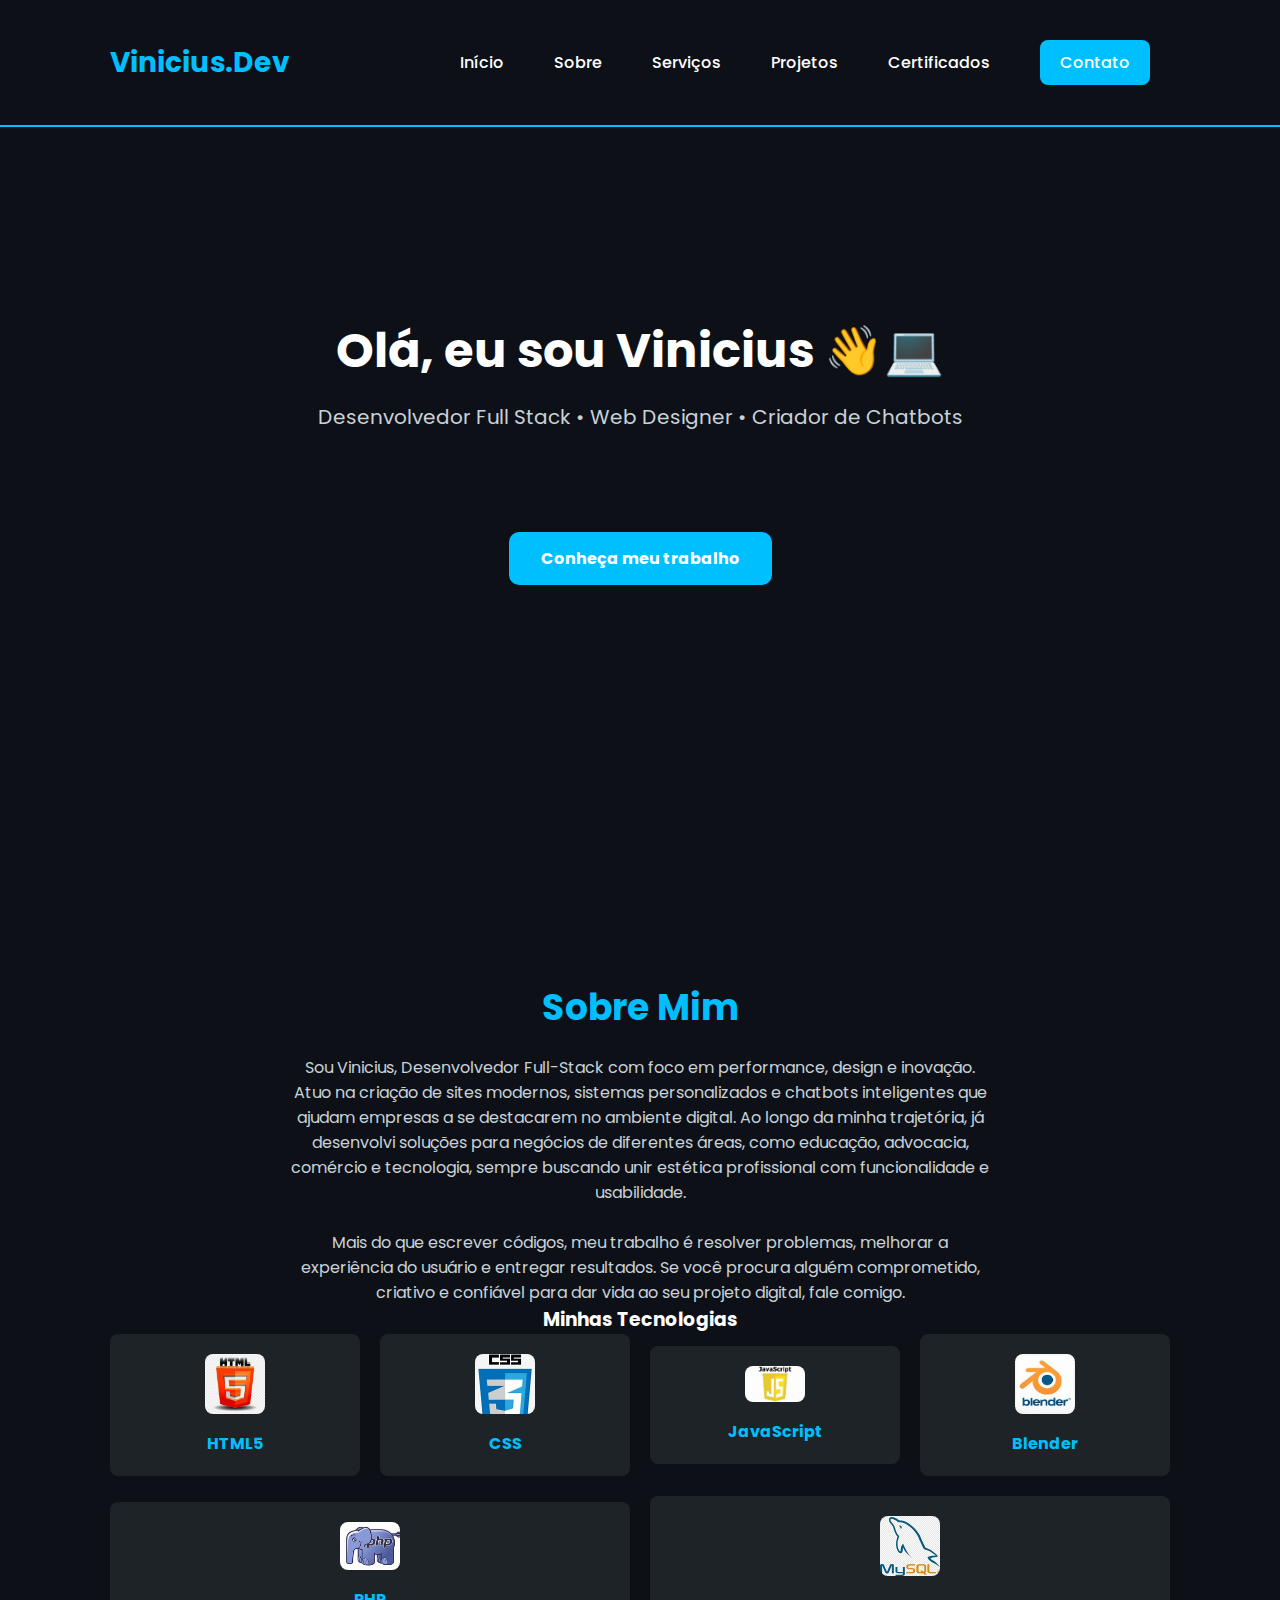
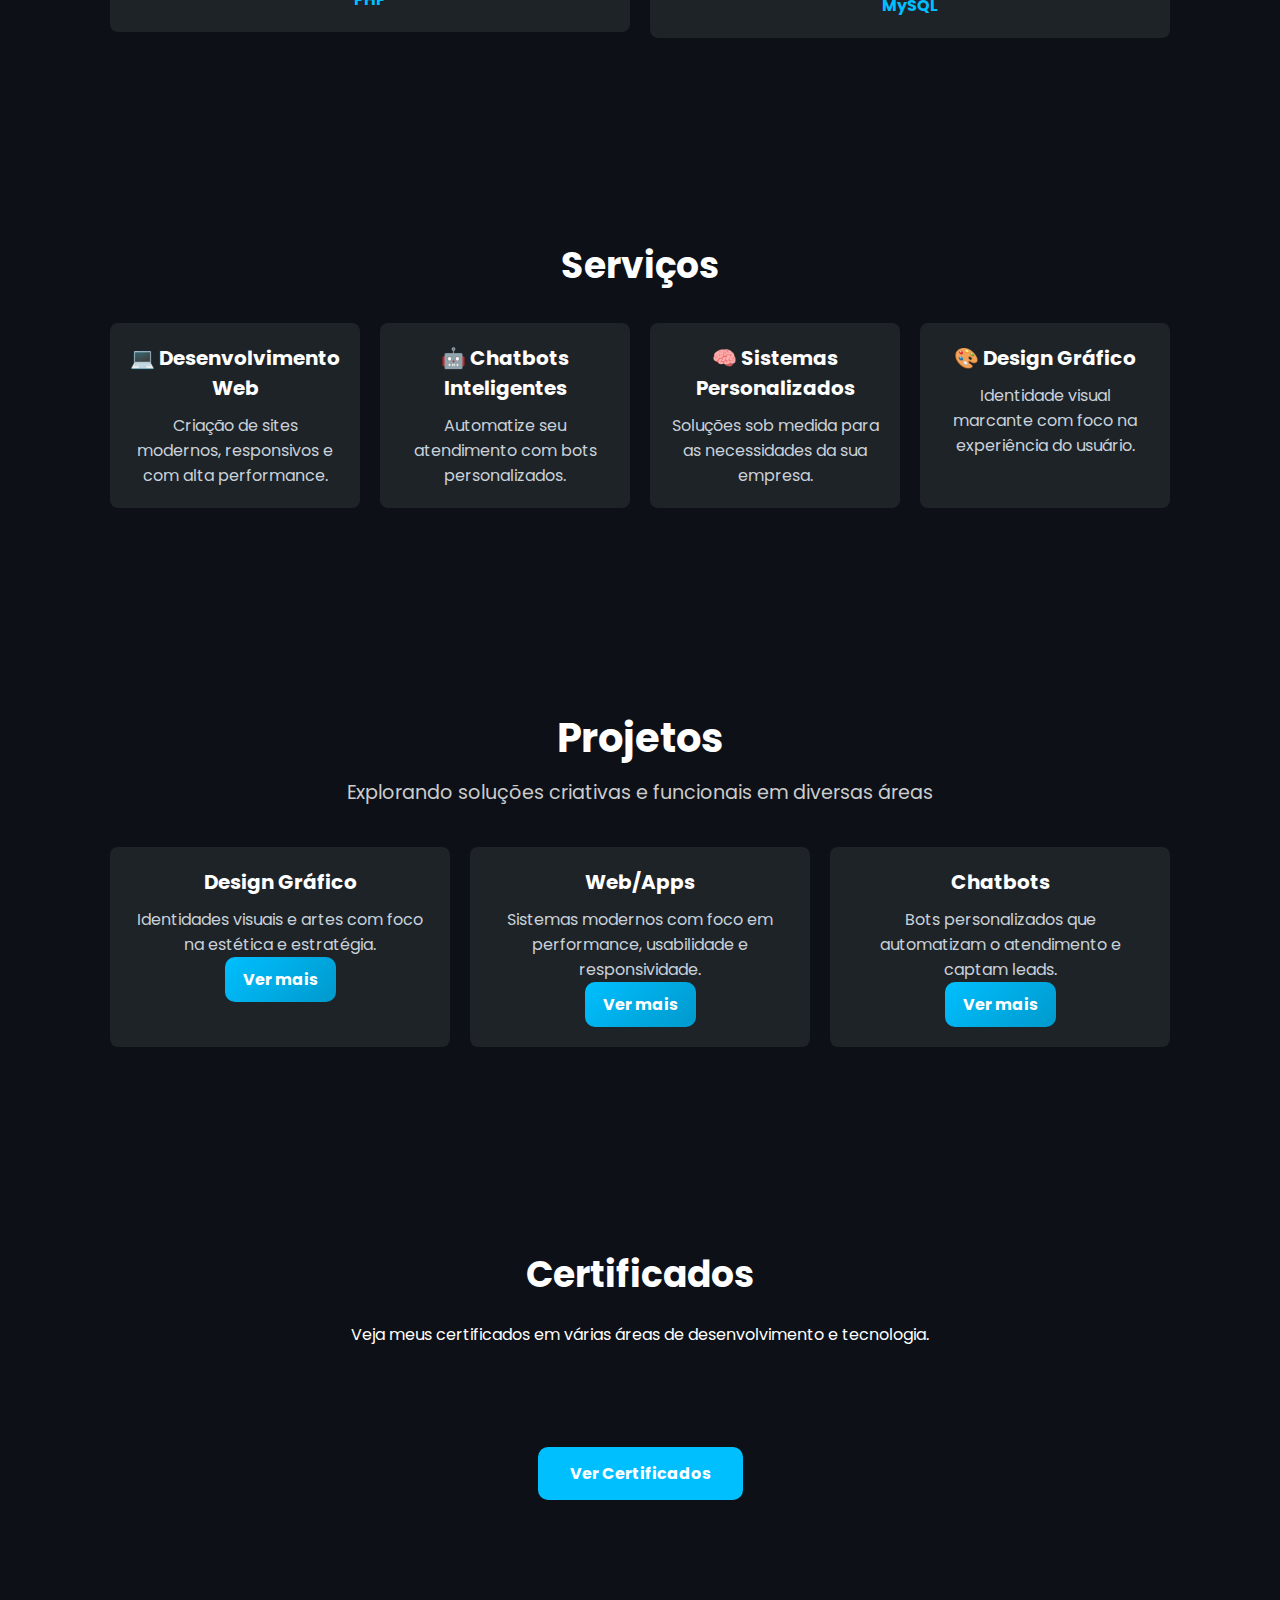
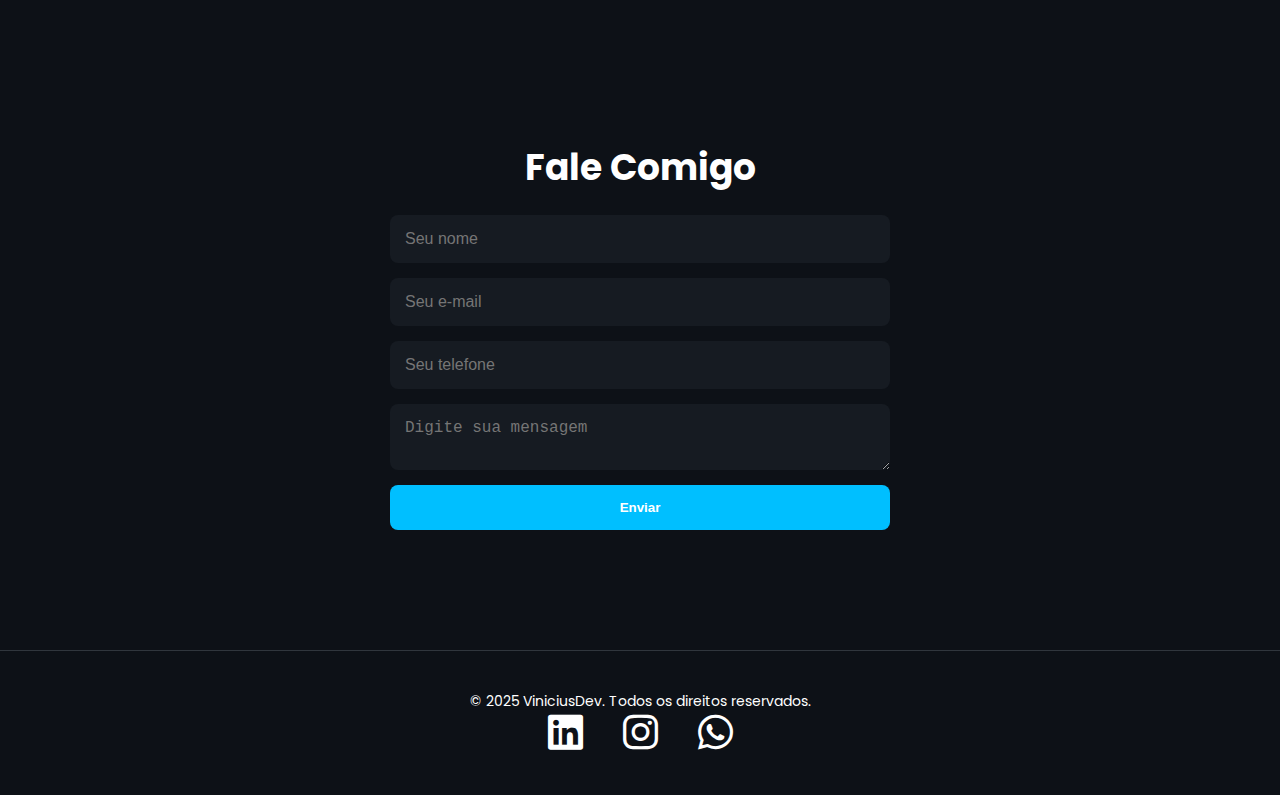
<file: index.html>
<!DOCTYPE html>
<html lang="pt-br">
<head>
  <meta charset="UTF-8" />
  <meta name="viewport" content="width=device-width, initial-scale=1.0" />
  <title>Vinicius | Desenvolvedor Full-Stack</title>
  <link rel="icon" href="img/Capturar.PNG" type="image/png" />
  <!-- Estilos -->
  <link rel="stylesheet" href="style.css" />
  <link href="https://fonts.googleapis.com/css2?family=Poppins:wght@300;500;700&display=swap" rel="stylesheet" />
  <link rel="stylesheet" href="https://cdnjs.cloudflare.com/ajax/libs/font-awesome/6.5.0/css/all.min.css" />
</head>
<body>
  <header class="header">
    <div class="container header-container">
      <div class="logo">
        <h1><a href="#inicio" class="logo-link">Vinicius.Dev</a></h1>
      </div>
      <nav class="navbar">
        <a href="#inicio">Início</a>
        <a href="#sobre">Sobre</a>
        <a href="#servicos">Serviços</a>
        <a href="#projetos">Projetos</a>
        <a href="#certificados">Certificados</a>
        <a href="#contato" class="btn-contato">Contato</a>
      </nav>
    </div>
  </header>

  <main>
    <section id="inicio" class="hero">
      <div class="container">
        <h2>Olá, eu sou Vinicius 👋💻</h2>
        <p>Desenvolvedor Full Stack • Web Designer • Criador de Chatbots</p>
        <a href="#projetos" class="btn">Conheça meu trabalho</a>
      </div>
    </section>
    <section id="sobre" class="sobre">
      <div class="container">
        <h2>Sobre Mim</h2>
        <p>
          Sou Vinicius, Desenvolvedor Full-Stack com foco em performance, design e inovação.
          Atuo na criação de sites modernos, sistemas personalizados e chatbots inteligentes que ajudam empresas a se destacarem no ambiente digital. Ao longo da minha trajetória, já desenvolvi soluções para negócios de diferentes áreas, como educação, advocacia, comércio e tecnologia, sempre buscando unir estética profissional com funcionalidade e usabilidade.
          <br /><br />
          Mais do que escrever códigos, meu trabalho é resolver problemas, melhorar a experiência do usuário e entregar resultados. Se você procura alguém comprometido, criativo e confiável para dar vida ao seu projeto digital, fale comigo.
        </p>
        
       
        <h3>Minhas Tecnologias</h3>
        <div class="tecnologias">
          <div class="card">
            <img src="img/baixados.jpeg" alt="HTML5" class="tecnologia-img">
            <h4>HTML5</h4>
          </div>
          <div class="card">
            <img src="img/css.jpeg" alt="CSS" class="tecnologia-img">
            <h4>CSS</h4>
          </div>
          <div class="card">
            <img src="img/baixados (12).jpeg" alt="JavaScript" class="tecnologia-img">
            <h4>JavaScript</h4>
          </div>
          <div class="card">
            <img src="img/Blender-Symbol.png"Blender" class="tecnologia-img">
            <h4>Blender</h4>
          </div>
          <div class="card">
            <img src="img/php.jpeg" alt="PHP" class="tecnologia-img">
            <h4>PHP</h4>
          </div>
          <div class="card">
            <img src="img/mysql.jpeg" alt="MySQL" class="tecnologia-img">
            <h4>MySQL</h4>
          </div>
        </div>
      </div>
    </section>
    
    

    <section id="servicos" class="servicos">
      <div class="container">
        <h2>Serviços</h2>
        <div class="cards">
          <div class="card">
            <h3>💻 Desenvolvimento Web</h3>
            <p>Criação de sites modernos, responsivos e com alta performance.</p>
          </div>
          <div class="card">
            <h3>🤖 Chatbots Inteligentes</h3>
            <p>Automatize seu atendimento com bots personalizados.</p>
          </div>
          <div class="card">
            <h3>🧠 Sistemas Personalizados</h3>
            <p>Soluções sob medida para as necessidades da sua empresa.</p>
          </div>
          <div class="card">
            <h3>🎨 Design Gráfico</h3>
            <p>Identidade visual marcante com foco na experiência do usuário.</p>
          </div>
        </div>
      </div>
    </section>

    <section class="projetos" id="projetos">
      <div class="container">
        <h2 class="titulo-secao">Projetos</h2>
        <p class="subtitulo">Explorando soluções criativas e funcionais em diversas áreas</p>
        
        <div class="cards">
          <div class="card">
            <h3>Design Gráfico</h3>
            <p>Identidades visuais e artes com foco na estética e estratégia.</p>
            <a href="design-grafico.html" class="btn-projeto">Ver mais</a>
          </div>

          <div class="card">
            <h3>Web/Apps</h3>
            <p>Sistemas modernos com foco em performance, usabilidade e responsividade.</p>
            <a href="webapps.html" class="btn-projeto">Ver mais</a>
          </div>

          <div class="card">
            <h3>Chatbots</h3>
            <p>Bots personalizados que automatizam o atendimento e captam leads.</p>
            <a href="chatbots.html" class="btn-projeto">Ver mais</a>
          </div>
        </div>
      </div>
    </section>

    <section id="certificados" class="certificados">
      <div class="container">
        <h2>Certificados</h2>
        <p>Veja meus certificados em várias áreas de desenvolvimento e tecnologia.</p>
        <a href="https://www.instagram.com/stories/highlights/18287949712218386/" class="btn" target="_blank">Ver Certificados</a>
      </div>
    </section>

    <section id="contato" class="contato">
      <div class="container">
        <h2>Fale Comigo</h2>
        <form id="form-contato" action="https://formsubmit.co/viniciusextreme2299@gmail.com" method="POST">
          <input type="hidden" name="_captcha" value="false">
          <input type="hidden" name="_next" value="https://viniciusalcoliveira.github.io/portfolio/#inicio">

          <input type="text" name="meu_nome" placeholder="Seu nome" required />
          <input type="email" name="meu_email" placeholder="Seu e-mail" required />
          <input 
            type="tel" 
            name="meu_telefone" 
            placeholder="Seu telefone" 
            required 
            pattern="[0-9\s\-\+]{10,15}" 
            title="Digite entre 10 a 15 números, com ou sem traços" 
            inputmode="numeric"
          />
          <textarea name="mensagem" placeholder="Digite sua mensagem" required></textarea>
          <button type="submit">Enviar</button>
        </form>
        <div id="mensagem-confirmacao" style="display: none; text-align: center; padding: 20px; background-color: #00bfff; color: white; border-radius: 8px; margin-top: 20px;">
          <h3>Mensagem enviada! Em breve entro em contato 🚀</h3>
          <p>Obrigado pela preferência!</p>
        </div>
      </div>
    </section>
  </main>

  <footer class="footer">
    <div class="container">
      <p>© 2025 ViniciusDev. Todos os direitos reservados.</p>
      <div class="social-icons">
        <a href="https://www.linkedin.com/in/vinicius-oliveira-webdesigner/" target="_blank" title="LinkedIn">
          <i class="fab fa-linkedin"></i>
        </a>
        <a href="https://www.instagram.com/vinicius.webdesigner/" target="_blank" title="Instagram">
          <i class="fab fa-instagram"></i>
        </a>
        <a href="https://wa.me/5598984807189?text=Ol%C3%A1%2C+Vinicius%21+Gostaria+de+fazer+um+or%C3%A7amento+para+meu+projeto." target="_blank" title="WhatsApp">
          <i class="fab fa-whatsapp"></i>
        </a>
      </div>
    </div>
  </footer>

  <script>
    const form = document.getElementById('form-contato');
    const mensagemConfirmacao = document.getElementById('mensagem-confirmacao');

    form.addEventListener('submit', function(event) {
      event.preventDefault(); // Impede o envio normal do formulário

      // Simula o envio do formulário e exibe a mensagem de sucesso
      setTimeout(function() {
        form.reset(); // Limpa o formulário
        mensagemConfirmacao.style.display = 'block'; // Exibe a mensagem
      }, 500); // Simula o atraso do envio
    });
  </script>
</body>
</html>
</file>
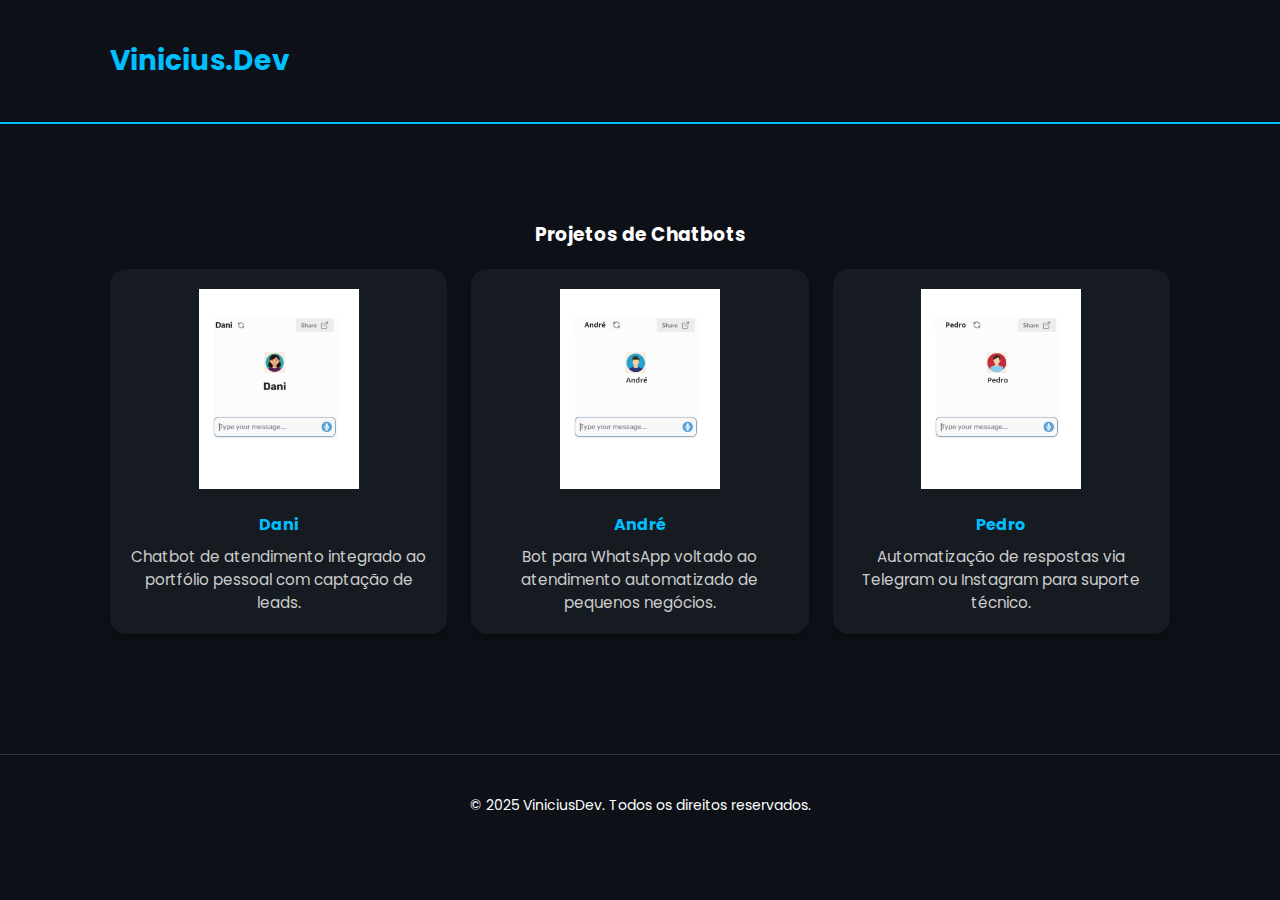
<file: chatbots.html>
<!DOCTYPE html>
<html lang="pt-br">
<head>
  <meta charset="UTF-8" />
  <meta name="viewport" content="width=device-width, initial-scale=1.0" />
  <title>Chatbots | Vinicius.Dev</title>
  <link rel="stylesheet" href="style.css" />
  <link href="https://fonts.googleapis.com/css2?family=Poppins:wght@300;500;700&display=swap" rel="stylesheet" />
</head>
<body>
  <header class="header">
    <div class="container header-container">
      <div class="logo">
        <h1><a href="index.html" class="logo-link">Vinicius.Dev</a></h1>
      </div>
    </div>
  </header>

  <main class="container">
    <h2>Chatbots</h2>
    <p>Essa é a página dedicada aos meus projetos de criação de chatbots inteligentes e personalizados.</p>

    <section class="galeria-chatbots">
      <h3>Projetos de Chatbots</h3>
      <div class="cards-chatbots">

        <div class="card-chatbot">
          <img src="fotochatbot/Inserir um subtítulo.png" alt="Chatbot Dani">
          <h4>Dani</h4>
          <p>Chatbot de atendimento integrado ao portfólio pessoal com captação de leads.</p>
        </div>

        <div class="card-chatbot">
          <img src="fotochatbot/Inserir um subtítulo (1).png" alt="André">
          <h4>André</h4>
          <p>Bot para WhatsApp voltado ao atendimento automatizado de pequenos negócios.</p>
        </div>

        <div class="card-chatbot">
          <img src="fotochatbot/Inserir um subtítulo (2).png" alt="Pedro">
          <h4>Pedro</h4>
          <p>Automatização de respostas via Telegram ou Instagram para suporte técnico.</p>
        </div>

      </div>
    </section>
  </main>

  <footer class="footer">
    <div class="container">
      <p>© 2025 ViniciusDev. Todos os direitos reservados.</p>
    </div>
  </footer>
</body>
</html>
</file>
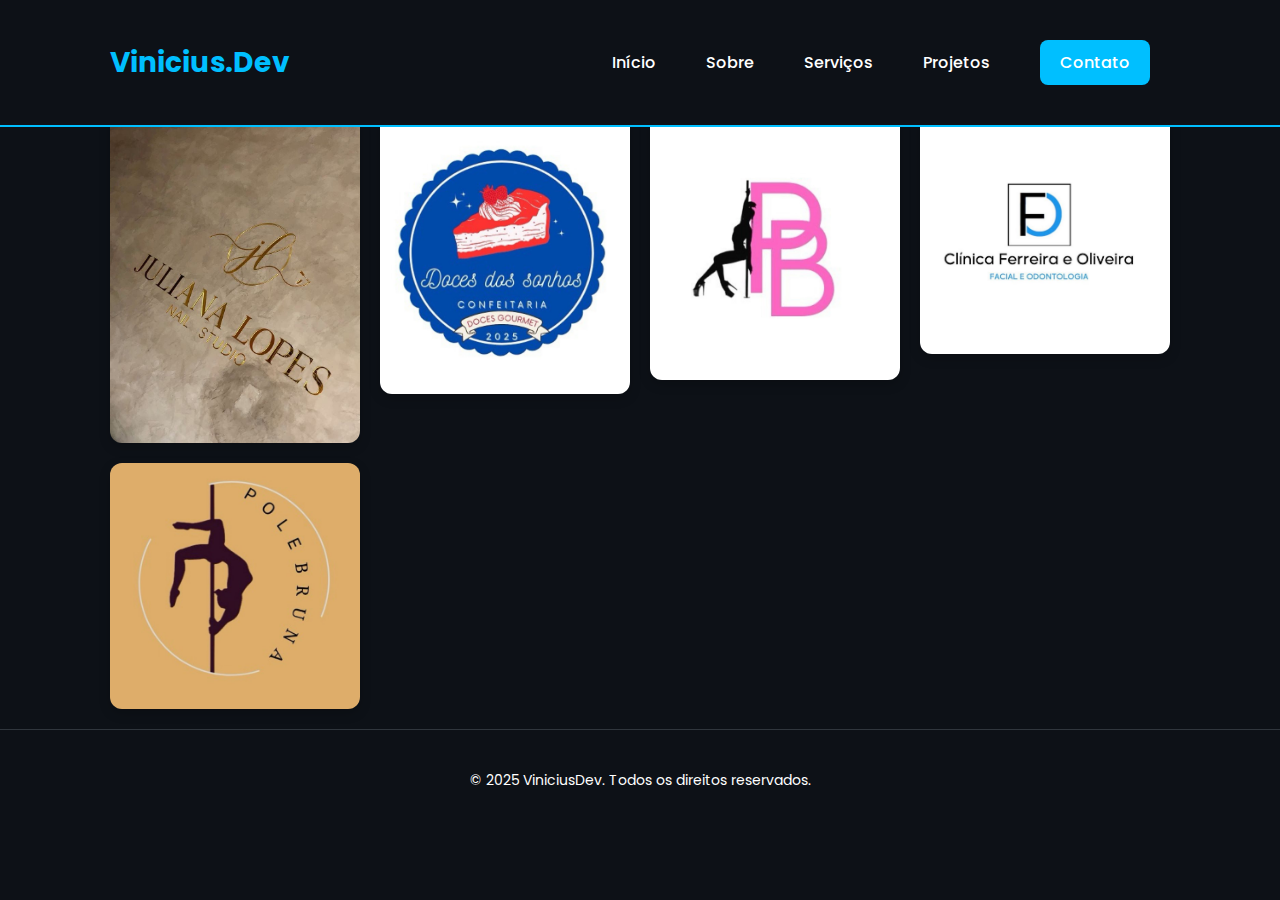
<file: design-grafico.html>
<!DOCTYPE html>
<html lang="pt-br">
<head>
  <meta charset="UTF-8" />
  <meta name="viewport" content="width=device-width, initial-scale=1.0"/>
  <title>Design Gráfico | Vinicius.Dev</title>
  <link rel="stylesheet" href="style.css" />
  <link href="https://fonts.googleapis.com/css2?family=Poppins:wght@300;500;700&display=swap" rel="stylesheet" />
</head>
<body>

  <header class="header">
    <div class="container header-container">
      <div class="logo">
        <h1><a href="index.html" class="logo-link">Vinicius.Dev</a></h1>
      </div>
      <nav class="navbar">
        <a href="index.html#inicio">Início</a>
        <a href="portfolio.html#sobre">Sobre</a>
        <a href="index.html#servicos">Serviços</a>
        <a href="index.html#projetos">Projetos</a>
        <a href="index.html#contato" class="btn-contato">Contato</a>
      </nav>
    </div>
  </header>

  <main class="main-projetos">
    <div class="container">
      <h2>🎨 Design Gráfico</h2>
      <p>Veja algumas das artes e identidades visuais criadas para clientes e projetos próprios:</p>

      <div class="galeria-projetos">
        <img src="imagens/arte1.jpeg.jpeg" alt="Arte 1"> 
        <img src="imagens/arte2.jpeg.jpeg" alt="Arte 2">
        <img src="imagens/arte3.jpeg.jpeg" alt="Arte 3">
        <img src="imagens/arte4.jpeg.jpeg" alt="Arte 4">
        <img src="imagens/arte5.jpeg.jpeg" alt="Arte 5">
      </div>
    </div>
  </main>

  <footer class="footer">
    <div class="container">
      <p>© 2025 ViniciusDev. Todos os direitos reservados.</p>
    </div>
  </footer>

</body>
</html>
</file>
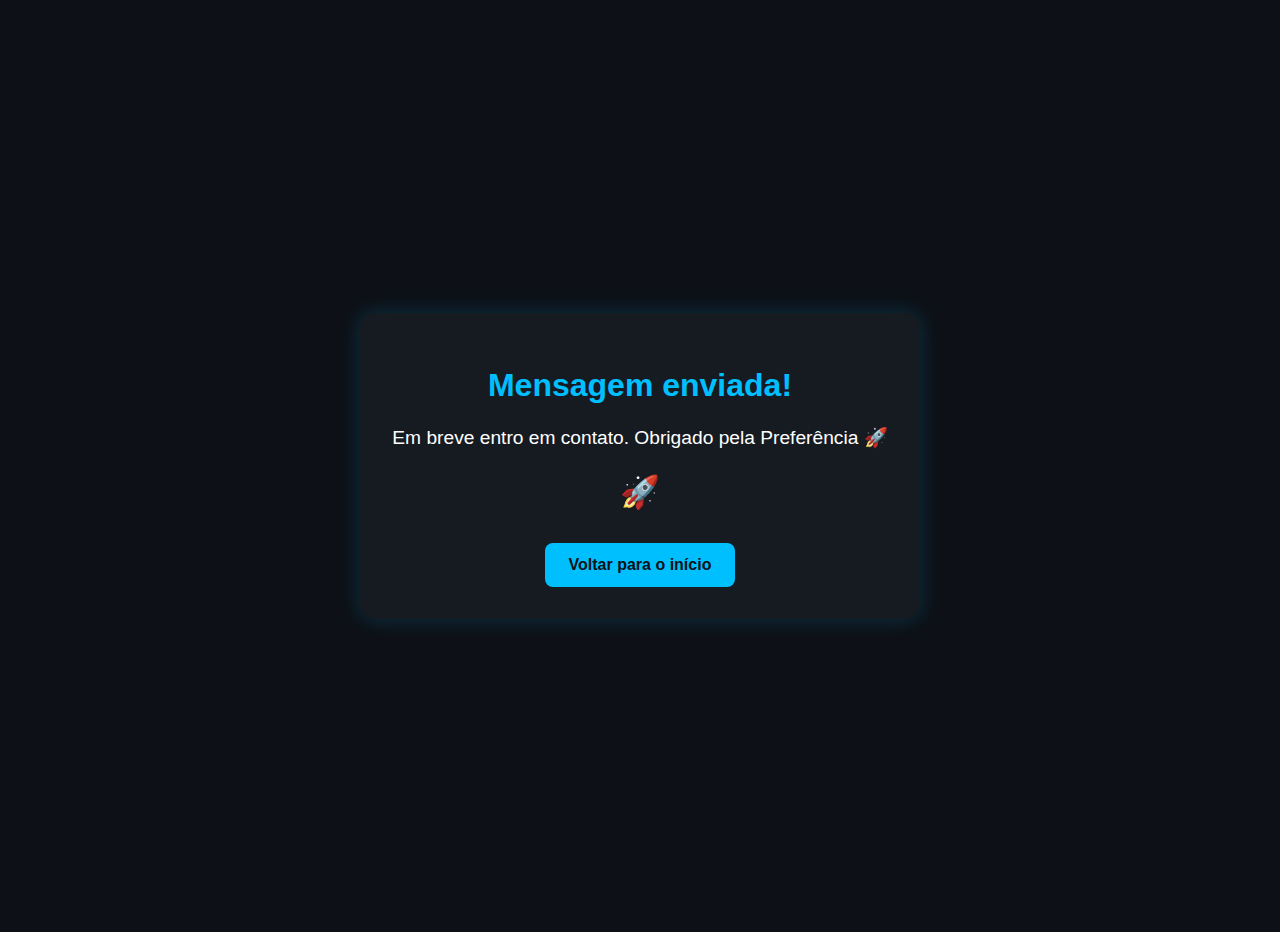
<file: obrigado.html>
<!DOCTYPE html>
<html lang="pt-BR">
<head>
  <meta charset="UTF-8" />
  <meta name="viewport" content="width=device-width, initial-scale=1.0" />
  <title>Obrigado!</title>
  <style>
    body {
      background-color: #0d1117;
      color: #ffffff;
      font-family: "Segoe UI", sans-serif;
      display: flex;
      justify-content: center;
      align-items: center;
      height: 100vh;
      margin: 0;
      padding: 1rem;
    }

    .box {
      background-color: #161b22;
      padding: 2rem;
      border-radius: 16px;
      text-align: center;
      box-shadow: 0 0 20px rgba(0, 191, 255, 0.2);
      max-width: 500px;
    }

    h1 {
      color: #00bfff;
      margin-bottom: 1rem;
    }

    p {
      font-size: 1.2rem;
      line-height: 1.6;
    }

    .rocket {
      font-size: 2rem;
      margin-top: 1rem;
    }

    a {
      display: inline-block;
      margin-top: 2rem;
      padding: 0.8rem 1.5rem;
      background-color: #00bfff;
      color: #0d1117;
      text-decoration: none;
      font-weight: bold;
      border-radius: 8px;
      transition: background-color 0.3s;
    }

    a:hover {
      background-color: #009acd;
    }
  </style>
</head>
<body>
  <div class="box">
    <h1>Mensagem enviada!</h1>
    <p>Em breve entro em contato. Obrigado pela Preferência 🚀</p>
    <div class="rocket">🚀</div>
    <a href="">Voltar para o início</a>
  </div>
</body>
</html>
</file>
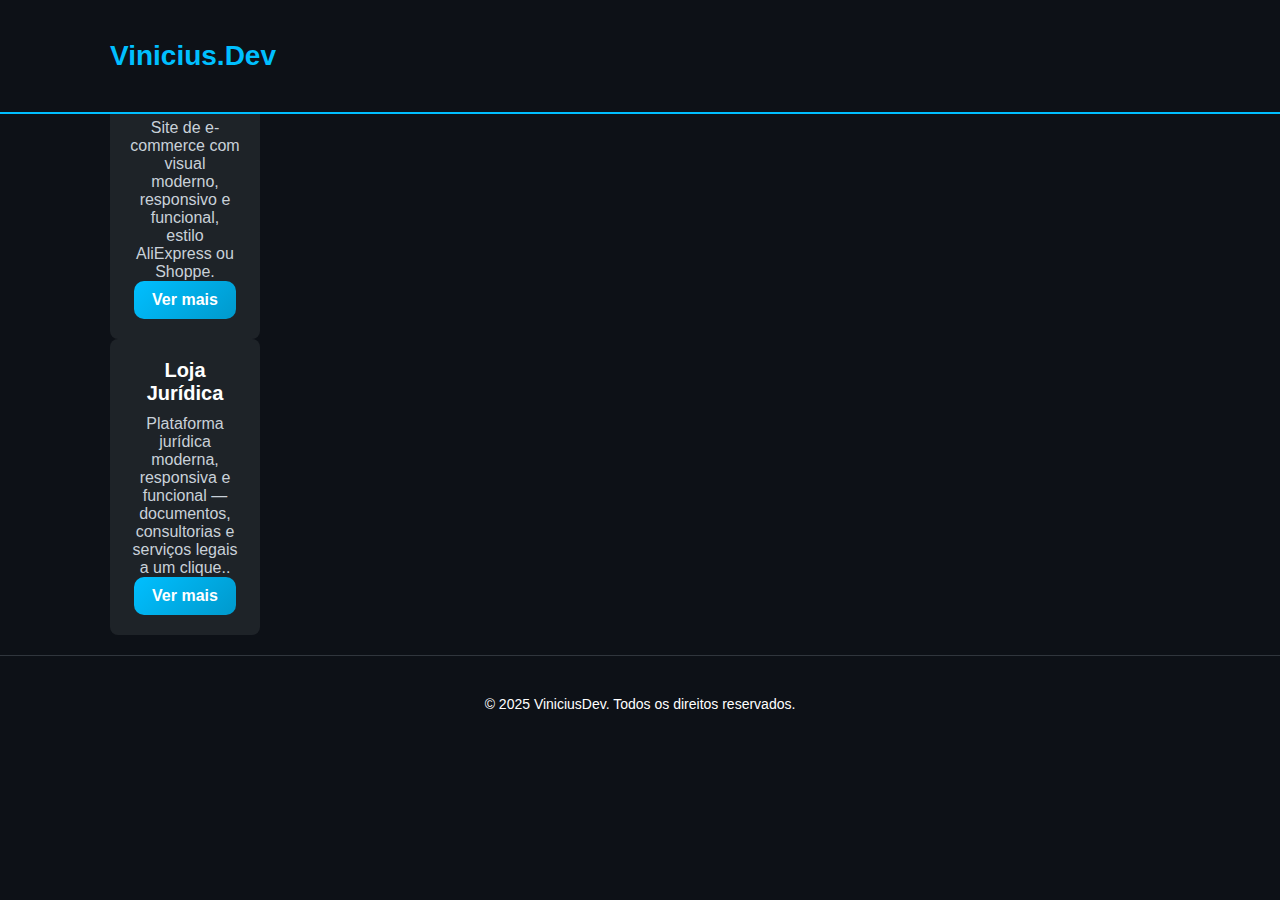
<file: webapps.html>
<!DOCTYPE html>
<html lang="pt-br">
<head>
  <meta charset="UTF-8" />
  <meta name="viewport" content="width=device-width, initial-scale=1.0" />
  <title>Web Apps | Vinicius.Dev</title>
  <link rel="stylesheet" href="style.css" />
</head>
<body>
  <header class="header">
    <div class="container header-container">
      <div class="logo">
        <h1><a href="index.html" class="logo-link">Vinicius.Dev</a></h1>
      </div>
    </div>
  </header>

  <main class="container">
    <h2>Web Apps</h2>
    <p>Essa é a página dedicada aos meus projetos de desenvolvimento de aplicações web modernas e funcionais.</p>
    <!-- Você pode adicionar aqui seus projetos com descrições, imagens e links -->
    <div class="card">
      <h3>Loja Online</h3>
      <p>Site de e-commerce com visual moderno, responsivo e funcional, estilo AliExpress ou Shoppe.</p>
      <a href="https://viniciusalcoliveira.github.io/loja-online/" target="_blank" class="btn-projeto">Ver mais</a>
    </div>
    
    <div class="card">
      <h3>Loja Jurídica</h3>
      <p>Plataforma jurídica moderna, responsiva e funcional — documentos, consultorias e serviços legais a um clique..</p>
      <a href="https://viniciusalcoliveira.github.io/site-juridico/" target="_blank" class="btn-projeto">Ver mais</a>
    </div>
  </main>

  <footer class="footer">
    <div class="container">
      <p>© 2025 ViniciusDev. Todos os direitos reservados.</p>
    </div>
  </footer>
</body>
</html>
</file>
<file: style.css>
* {
    margin: 0;
    padding: 0;
    box-sizing: border-box;
  }
  
  body {
    font-family: 'Poppins', sans-serif;
    background-color: #0d1117;
    color: #fff;
    scroll-behavior: smooth;
  }
  
  /* Container padrão */
  .container {
    max-width: 1100px;
    margin: 0 auto;
    padding: 20px;
    width: 100%;
  }
  
  /* HEADER */
  .header {
    background-color: #0d1117;
    position: fixed;
    width: 100%;
    top: 0;
    z-index: 100;
    border-bottom: 1px solid #30363d;
  }
  
  .header-container {
    display: flex;
    justify-content: space-between;
    align-items: center;
  }
  
  .logo h1 {
    font-size: 28px;
    font-weight: 700;
    color: #00bfff;
  }
  
  .navbar {
    display: flex;
    gap: 30px;
    align-items: center;
    flex-wrap: wrap;
  }
  
  .navbar a {
    color: white;
    text-decoration: none;
    font-weight: 500;
    transition: 0.3s;
  }
  
  .navbar a:hover {
    color: #00bfff;
  }
  
  .btn-contato {
    background: #00bfff;
    padding: 10px 20px;
    border-radius: 8px;
    font-weight: bold;
    color: #fff;
  }
  
  /* HERO */
  .hero {
    padding-top: 130px;
    min-height: 100vh;
    display: flex;
    align-items: center;
    justify-content: center;
    text-align: center;
    flex-direction: column;
  }
  
  .hero h2 {
    font-size: 48px;
    margin-bottom: 15px;
  }
  
  .hero p {
    font-size: 20px;
    color: #c9d1d9;
  }
  
  /* BOTÃO AJUSTADO */
  .btn {
    margin-top: 100px; /* Deslocado 50cm para baixo */
    background-color: #00bfff;
    color: white;
    padding: 14px 32px;
    font-weight: bold;
    border: none;
    border-radius: 10px;
    text-decoration: none;
    transition: 0.3s;
    display: inline-block;
  }
  
  .btn:hover {
    background-color: #0099cc;
  }
  
  /* SEÇÕES */
  section {
    padding: 100px 0;
    text-align: center;
  }
  
  section h2 {
    font-size: 36px;
    margin-bottom: 20px;
  }
  
  .sobre p,
  .projetos p {
    max-width: 700px;
    margin: 0 auto;
    color: #c9d1d9;
  }
  
  /* SERVIÇOS */
  .cards {
    display: flex;
    justify-content: center;
    flex-wrap: wrap;
    gap: 20px;
    margin-top: 30px;
  }
  
  .card {
    background-color: #161b22;
    padding: 30px;
    border-radius: 16px;
    flex: 1 1 250px;
    transition: 0.3s;
    text-align: center;
    color: white;
  }
  
  .card:hover {
    background-color: #1f2937;
    transform: translateY(-5px);
  }
  
  .card h3 {
    font-size: 20px;
    margin-bottom: 10px;
  }
  
  .card p {
    color: #c9d1d9;
    font-size: 16px;
  }
  
  /* FORMULÁRIO */
  form {
    display: flex;
    flex-direction: column;
    max-width: 500px;
    margin: 0 auto;
    gap: 15px;
  }
  
  input, textarea {
    padding: 15px;
    border: none;
    border-radius: 8px;
    background-color: #161b22;
    color: #fff;
    font-size: 16px;
  }
  
  button {
    background-color: #00bfff;
    padding: 15px;
    border: none;
    border-radius: 8px;
    color: #fff;
    font-weight: bold;
    cursor: pointer;
    transition: 0.3s;
  }
  
  button:hover {
    background-color: #0099cc;
  }
  
  /* FOOTER */
  .footer {
    background-color: #0d1117;
    padding: 20px;
    text-align: center;
    font-size: 14px;
    border-top: 1px solid #30363d;
    color: #8b949e;
  }
  
  /* RESPONSIVO */
  @media (max-width: 768px) {
    .header-container {
      flex-direction: column;
      gap: 15px;
    }
  
    .hero h2 {
      font-size: 36px;
    }
  
    .btn {
      padding: 12px 24px;
    }
  
    .card {
      flex: 1 1 100%;
    }
  }
  .logo-link {
  text-decoration: none;
  color: inherit;
  transition: opacity 0.3s ease;
}

.logo-link:hover {
  opacity: 0.8;
}
.galeria-projetos {
  display: grid;
  grid-template-columns: repeat(auto-fit, minmax(240px, 1fr));
  gap: 20px;
  margin-top: 30px;
}

.galeria-projetos img {
  width: 100%;
  border-radius: 12px;
  box-shadow: 0 4px 12px rgba(0,0,0,0.2);
  transition: transform 0.3s ease;
}

.galeria-projetos img:hover {
  transform: scale(1.03);
}

.projetos {
  padding: 60px 0;
  background-color: #0d1117;
  color: #fff;
  text-align: center;
}

.grid-projetos {
  display: grid;
  gap: 2rem;
  grid-template-columns: repeat(auto-fit, minmax(250px, 1fr));
  margin-top: 2rem;
}

.projeto-card {
  background-color: #161b22;
  border-radius: 16px;
  padding: 2rem;
  box-shadow: 0 4px 20px rgba(0, 0, 0, 0.4);
  transition: transform 0.3s ease;
}

.projeto-card:hover {
  transform: translateY(-5px);
}

.icon-projeto {
  font-size: 2.5rem;
  color: #00bfff;
  margin-bottom: 1rem;
}

.projeto-card h3 {
  font-size: 1.5rem;
  margin-bottom: 0.5rem;
}

.projeto-card p {
  font-size: 1rem;
  color: #ccc;
  margin-bottom: 1.5rem;
}

.btn-projeto {
  display: inline-block;
  padding: 10px 18px;
  background: linear-gradient(135deg, #00bfff, #0099cc);
  color: white;
  text-decoration: none;
  border-radius: 10px;
  font-weight: bold;
  transition: background-color 0.3s, transform 0.2s ease;
}

.btn-projeto:hover {
  background: linear-gradient(135deg, #0099cc, #0077aa);
  transform: scale(1.05);
}

.projetos {
  padding: 60px 0;
  background-color: #0d1117;
  color: #fff;
  text-align: center;
}

.projetos .titulo-secao {
  font-size: 2.5rem;
  margin-bottom: 10px;
  color: #fff;
}

.projetos .subtitulo {
  font-size: 1.2rem;
  color: #ccc;
  margin-bottom: 40px;
}

.projetos-cards {
  display: flex;
  flex-wrap: wrap;
  gap: 24px;
  justify-content: center;
}

.projeto-box {
  background-color: #161b22;
  padding: 24px;
  border-radius: 16px;
  text-align: center;
  width: 280px;
  box-shadow: 0 4px 15px rgba(0, 0, 0, 0.4);
  transition: transform 0.3s ease;
}

.projeto-box:hover {
  transform: translateY(-8px);
}

.projeto-box h3 {
  font-size: 1.3rem;
  margin-bottom: 12px;
  color: #00bfff;
}

.projeto-box p {
  font-size: 1rem;
  color: #ccc;
  margin-bottom: 16px;
}

.projeto-box .btn-projeto {
  padding: 10px 16px;
  background-color: #00bfff;
  color: white;
  border-radius: 8px;
  text-decoration: none;
  transition: background-color 0.3s;
}

.projeto-box .btn-projeto:hover {
  background-color: #0099cc;
}
.galeria-chatbots {
  margin-top: 40px;
}

.cards-chatbots {
  display: grid;
  grid-template-columns: repeat(auto-fit, minmax(280px, 1fr));
  gap: 24px;
  margin-top: 20px;
}

.card-chatbot {
  background-color: #161b22;
  border-radius: 16px;
  padding: 20px;
  box-shadow: 0 4px 12px rgba(0, 0, 0, 0.3);
  transition: transform 0.3s ease, box-shadow 0.3s ease;
  text-align: center;
}

.card-chatbot img {
  width: 100%;
  max-height: 200px;
  object-fit: contain;
  border-radius: 12px;
  margin-bottom: 16px;
}

.card-chatbot h4 {
  color: #00bfff;
  margin-bottom: 8px;
}

.card-chatbot p {
  font-size: 0.95rem;
  color: #ccc;
}

.card-chatbot:hover {
  transform: translateY(-5px);
  box-shadow: 0 6px 20px rgba(0, 0, 0, 0.4);
}
.social-icons a i {
  font-size: 30px; /* Ajuste o valor conforme necessário */
  transition: transform 0.3s ease-in-out;
}

.social-icons a:hover i {
  transform: scale(1.2); /* Um efeito de hover para aumentar um pouco o tamanho ao passar o mouse */
}
.social-icons a i {
  font-size: 40px; /* Aumenta o tamanho dos ícones */
  transition: transform 0.3s ease-in-out, color 0.3s ease; /* Efeito suave para o hover */
}

.social-icons a:hover i {
  transform: scale(1.3); /* Aumenta um pouco o tamanho ao passar o mouse */
  color: #00bfff; /* Muda a cor do ícone para destacar */
}

.social-icons a {
  margin: 0 15px; /* Adiciona espaçamento entre os ícones */
  display: inline-block;
  transition: transform 0.3s ease-in-out;
}

.social-icons a:hover {
  transform: translateY(-5px); /* Efeito suave de levantar o ícone ao passar o mouse */
}
.social-icons {
  display: flex;
  justify-content: center; /* Centraliza os ícones */
  align-items: center; /* Alinha verticalmente */
  gap: 20px; /* Espaçamento entre os ícones */
}

.social-icons a {
  display: inline-block;
  transition: transform 0.3s ease-in-out;
}

.social-icons a i {
  font-size: 40px;
  transition: transform 0.3s ease-in-out, color 0.3s ease;
}

.social-icons a:hover i {
  transform: scale(1.3);
  color: #00bfff;
}

.social-icons a:hover {
  transform: translateY(-5px);
}
.tecnologias {
  display: flex;
  gap: 10px; /* Ajuste o espaçamento entre as imagens conforme necessário */
  justify-content: center; /* Centraliza as imagens na linha */
  align-items: center; /* Alinha verticalmente as imagens */
}

.tecnologias img {
  width: 60px; /* Define a largura das imagens para 20px */
  height: auto; /* Mantém a proporção das imagens */
}
/* Estilos gerais do site */
body {
  font-family: 'Poppins', sans-serif;
  background-color: #0d1117; /* Fundo escuro */
  color: #ffffff; /* Texto em branco */
  margin: 0;
  padding: 0;
}

/* Cabeçalho */
.header {
  background-color: #0d1117;
  padding: 20px;
  border-bottom: 2px solid #00bfff;
}

.header .logo h1 a {
  color: #00bfff;
  text-decoration: none;
}

.navbar a {
  color: #ffffff;
  text-decoration: none;
  margin-right: 20px;
}

.navbar a:hover {
  color: #00bfff;
}

/* Seção de Hero */
.hero {
  background-color: #0d1117;
  color: #ffffff;
  text-align: center;
  padding: 80px 0;
}

/* Seção Sobre */
.sobre {
  background-color: #0d1117;
  color: #ffffff;
  padding: 60px 20px;
}

.sobre h2 {
  color: #00bfff;
}

/* Cartões de tecnologias */
.tecnologias {
  display: flex;
  justify-content: space-around;
  flex-wrap: wrap;
  gap: 20px;
}

.card {
  background-color: #1e2328;
  padding: 20px;
  border-radius: 8px;
  text-align: center;
  width: 150px;
}

.card h4 {
  color: #00bfff;
  margin-top: 10px;
}

.card img {
  max-width: 100%;
  height: auto;
  border-radius: 8px;
}

/* Rodapé */
.footer {
  background-color: #0d1117;
  color: #ffffff;
  text-align: center;
  padding: 20px;
}

.social-icons a {
  color: #ffffff;
  margin: 0 10px;
}

.social-icons a:hover {
  color: #00bfff;
}
/* SEÇÃO DE WEB APPS */
.webapps {
  padding: 100px 0;
  background-color: #0d1117;
  color: #fff;
  text-align: center;
}

.webapps h2 {
  font-size: 36px;
  margin-bottom: 20px;
  color: #00bfff; /* Cor de destaque, pode ser personalizada */
}

.webapps p {
  max-width: 700px;
  margin: 0 auto;
  color: #c9d1d9;
}

.webapps .cards-webapps {
  display: flex;
  justify-content: center;
  flex-wrap: wrap;
  gap: 20px;
  margin-top: 30px;
}

.webapps .card-webapp {
  background-color: #161b22;
  padding: 30px;
  border-radius: 16px;
  flex: 1 1 250px;
  transition: 0.3s;
  text-align: center;
  color: white;
}

.webapps .card-webapp:hover {
  background-color: #1f2937;
  transform: translateY(-5px);
}

.webapps .card-webapp h3 {
  font-size: 20px;
  margin-bottom: 10px;
}

.webapps .card-webapp p {
  color: #c9d1d9;
  font-size: 16px;
}
</file>
